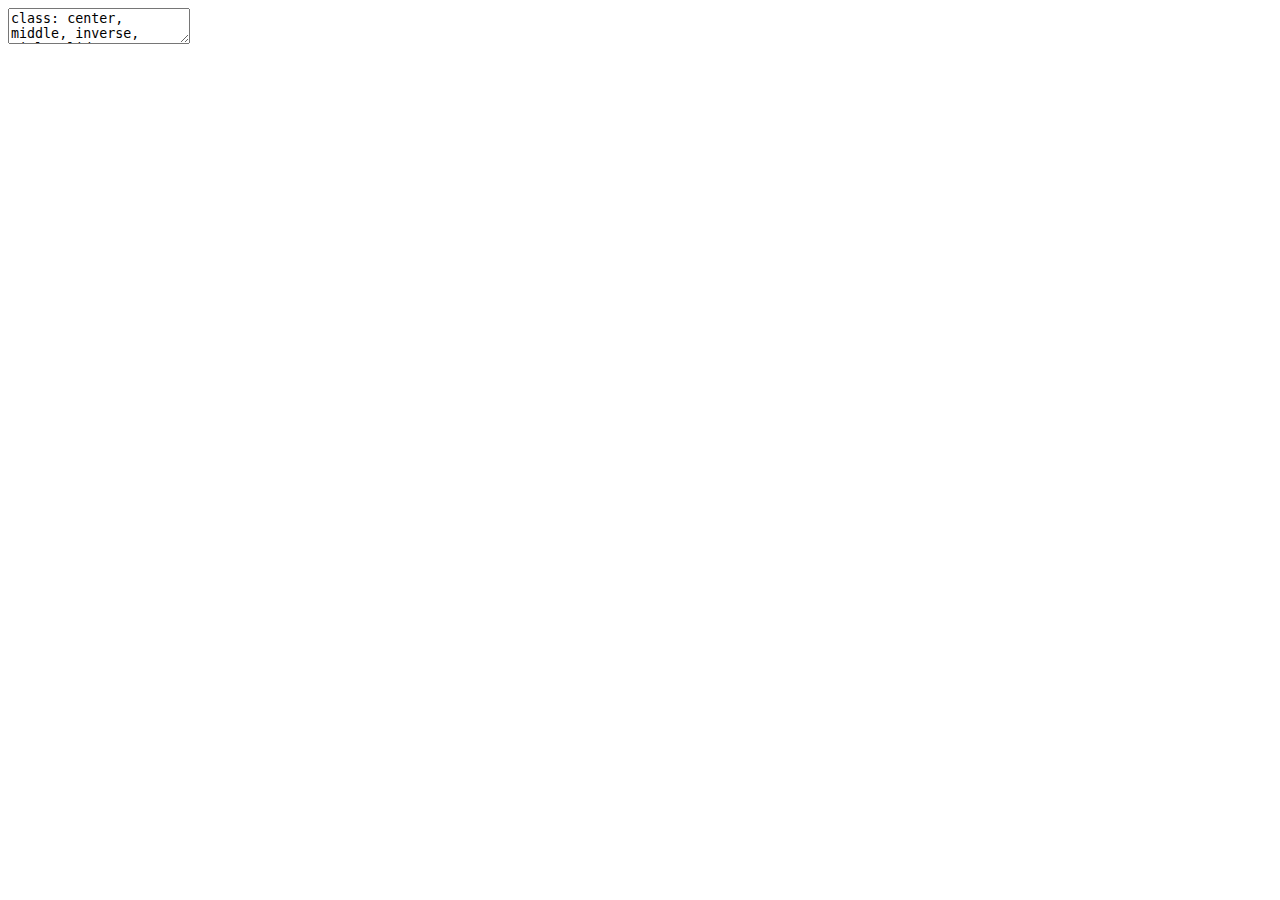
<file: meetups/20191022-intro-docker/IntroToDocker.html>
<!DOCTYPE html>
<html xmlns="http://www.w3.org/1999/xhtml" lang="" xml:lang="">
  <head>
    <title>Intro to Docker</title>
    <meta charset="utf-8" />
    <meta name="author" content="Kris Kindle" />
    <link href="libs/remark-css/default.css" rel="stylesheet" />
    <link href="libs/remark-css/default-fonts.css" rel="stylesheet" />
  </head>
  <body>
    <textarea id="source">
class: center, middle, inverse, title-slide

# Intro to Docker
### Kris Kindle
### 2019/10/22

---


background-image: url(https://www.docker.com/sites/default/files/d8/2019-07/Moby-logo.png)



Image credit: [Docker]((https://www.docker.com/sites/default/files/d8/2019-07/Moby-logo.png)

---

# What is Docker?

--

- Docker is a container management engine

--

- Generates containers based on configuration files (Dockerfile)

--

- Docker runs on Linux, Windows, macOS



---

# What is a Container?

--

&gt;A container is a standard unit of software that packages up code and all its dependencies so the application runs quickly and reliably from one computing environment to another. [1]

--

- TL;DR It is a self contained Environment to run code in


.footnote[
[1] (https://www.docker.com/resources/what-container)
]

---

# A Picture is Worth Some Number of Words

.pull-left[
&lt;img src="https://www.docker.com/sites/default/files/d8/2018-11/docker-containerized-appliction-blue-border_2.png" width=300 height=242&gt;
]

.pull-right[
&lt;img src="https://www.docker.com/sites/default/files/d8/2018-11/container-vm-whatcontainer_2.png" width=300 height=242&gt;
]

.footnote[
[1] (https://www.docker.com/resources/what-container)
]
---

# What Can I do With Containers?


--

- Use it to run a script with a particular version of a library

--

- Use a  pre-configured image to test new software

--

- Create a container for each piece of an Application

--

- Can be used in conjunction with a Cluster Manager (e.g. Docker Swarm or Kubernetes) to spin up extra copies of a container as load increases

---

# Getting Started with Docker

--

- For Windows and Mac users Docker Desktop is the suggested route

--

- For Linux users check your distributions repository for Docker

--

- Setup a DockerHub account as this is where we will be pulling images from

---
# Creating an Image with a Dockerfile

--

- Create a file named Dockerfile with no extension


--

- Build the image using
```bash
docker build -t image:name
```
--

- Run the image using
```bash
docker run image:name
```

---
# Some Dockerfile Configuration Options

--

- COPY: copy a file from the host into the contatiner

--

- VOLUME: attach a file folder as a shared volume between host and container

--

- RUN: run a command in the container. Can be used to extend the image by installing additional packages.

--

- ENV: Set environment variables in the container

--

- More info here (https://docs.docker.com/engine/reference/builder/)

---
# Create Mutliple Images with Docker-Compose

--

- Create a file docker-compose.yml in the projects root folder

--

- Create and configure a Dockerfile for each piece of the application

--

- Configure the docker-compose.yml file

--

- Navigate to the root folder of your project and run
```bash
docker-compose up --build
```
---
# Configuring the Docker-Compose file

--

- Version: Select the version of the api to target

--

- Services: Define and name the different containers used in your app

--

    - Build: Folder where the Dockerfile is contained
    - Restart: Should container restart
    - Depends_on: The other services that this one needs to be up
    - Ports: Map conatiner port to host port (Hostport:Containerport)

--

- More info here (https://docs.docker.com/compose/compose-file/)

---
class: center, middle

# Questions?
    </textarea>
<style data-target="print-only">@media screen {.remark-slide-container{display:block;}.remark-slide-scaler{box-shadow:none;}}</style>
<script src="https://remarkjs.com/downloads/remark-latest.min.js"></script>
<script>var slideshow = remark.create({
"highlightStyle": "github",
"highlightLines": true,
"countIncrementalSlides": false
});
if (window.HTMLWidgets) slideshow.on('afterShowSlide', function (slide) {
  window.dispatchEvent(new Event('resize'));
});
(function(d) {
  var s = d.createElement("style"), r = d.querySelector(".remark-slide-scaler");
  if (!r) return;
  s.type = "text/css"; s.innerHTML = "@page {size: " + r.style.width + " " + r.style.height +"; }";
  d.head.appendChild(s);
})(document);

(function(d) {
  var el = d.getElementsByClassName("remark-slides-area");
  if (!el) return;
  var slide, slides = slideshow.getSlides(), els = el[0].children;
  for (var i = 1; i < slides.length; i++) {
    slide = slides[i];
    if (slide.properties.continued === "true" || slide.properties.count === "false") {
      els[i - 1].className += ' has-continuation';
    }
  }
  var s = d.createElement("style");
  s.type = "text/css"; s.innerHTML = "@media print { .has-continuation { display: none; } }";
  d.head.appendChild(s);
})(document);
// delete the temporary CSS (for displaying all slides initially) when the user
// starts to view slides
(function() {
  var deleted = false;
  slideshow.on('beforeShowSlide', function(slide) {
    if (deleted) return;
    var sheets = document.styleSheets, node;
    for (var i = 0; i < sheets.length; i++) {
      node = sheets[i].ownerNode;
      if (node.dataset["target"] !== "print-only") continue;
      node.parentNode.removeChild(node);
    }
    deleted = true;
  });
})();
// adds .remark-code-has-line-highlighted class to <pre> parent elements
// of code chunks containing highlighted lines with class .remark-code-line-highlighted
(function(d) {
  const hlines = d.querySelectorAll('.remark-code-line-highlighted');
  const preParents = [];
  const findPreParent = function(line, p = 0) {
    if (p > 1) return null; // traverse up no further than grandparent
    const el = line.parentElement;
    return el.tagName === "PRE" ? el : findPreParent(el, ++p);
  };

  for (let line of hlines) {
    let pre = findPreParent(line);
    if (pre && !preParents.includes(pre)) preParents.push(pre);
  }
  preParents.forEach(p => p.classList.add("remark-code-has-line-highlighted"));
})(document);</script>

<script>
(function() {
  var links = document.getElementsByTagName('a');
  for (var i = 0; i < links.length; i++) {
    if (/^(https?:)?\/\//.test(links[i].getAttribute('href'))) {
      links[i].target = '_blank';
    }
  }
})();
</script>

<script>
slideshow._releaseMath = function(el) {
  var i, text, code, codes = el.getElementsByTagName('code');
  for (i = 0; i < codes.length;) {
    code = codes[i];
    if (code.parentNode.tagName !== 'PRE' && code.childElementCount === 0) {
      text = code.textContent;
      if (/^\\\((.|\s)+\\\)$/.test(text) || /^\\\[(.|\s)+\\\]$/.test(text) ||
          /^\$\$(.|\s)+\$\$$/.test(text) ||
          /^\\begin\{([^}]+)\}(.|\s)+\\end\{[^}]+\}$/.test(text)) {
        code.outerHTML = code.innerHTML;  // remove <code></code>
        continue;
      }
    }
    i++;
  }
};
slideshow._releaseMath(document);
</script>
<!-- dynamically load mathjax for compatibility with self-contained -->
<script>
(function () {
  var script = document.createElement('script');
  script.type = 'text/javascript';
  script.src  = 'https://mathjax.rstudio.com/latest/MathJax.js?config=TeX-MML-AM_CHTML';
  if (location.protocol !== 'file:' && /^https?:/.test(script.src))
    script.src  = script.src.replace(/^https?:/, '');
  document.getElementsByTagName('head')[0].appendChild(script);
})();
</script>
  </body>
</html>
</file>
<file: meetups/20191022-intro-docker/libs/remark-css/default.css>
a, a > code {
  color: rgb(249, 38, 114);
  text-decoration: none;
}
.footnote {
  position: absolute;
  bottom: 3em;
  padding-right: 4em;
  font-size: 90%;
}
.remark-code-line-highlighted     { background-color: #ffff88; }

.inverse {
  background-color: #272822;
  color: #d6d6d6;
  text-shadow: 0 0 20px #333;
}
.inverse h1, .inverse h2, .inverse h3 {
  color: #f3f3f3;
}
/* Two-column layout */
.left-column {
  color: #777;
  width: 20%;
  height: 92%;
  float: left;
}
.left-column h2:last-of-type, .left-column h3:last-child {
  color: #000;
}
.right-column {
  width: 75%;
  float: right;
  padding-top: 1em;
}
.pull-left {
  float: left;
  width: 47%;
}
.pull-right {
  float: right;
  width: 47%;
}
.pull-right ~ * {
  clear: both;
}
img, video, iframe {
  max-width: 100%;
}
blockquote {
  border-left: solid 5px lightgray;
  padding-left: 1em;
}
.remark-slide table {
  margin: auto;
  border-top: 1px solid #666;
  border-bottom: 1px solid #666;
}
.remark-slide table thead th { border-bottom: 1px solid #ddd; }
th, td { padding: 5px; }
.remark-slide thead, .remark-slide tfoot, .remark-slide tr:nth-child(even) { background: #eee }

@page { margin: 0; }
@media print {
  .remark-slide-scaler {
    width: 100% !important;
    height: 100% !important;
    transform: scale(1) !important;
    top: 0 !important;
    left: 0 !important;
  }
}
</file>
<file: meetups/20191022-intro-docker/libs/remark-css/default-fonts.css>
@import url(https://fonts.googleapis.com/css?family=Yanone+Kaffeesatz);
@import url(https://fonts.googleapis.com/css?family=Droid+Serif:400,700,400italic);
@import url(https://fonts.googleapis.com/css?family=Source+Code+Pro:400,700);

body { font-family: 'Droid Serif', 'Palatino Linotype', 'Book Antiqua', Palatino, 'Microsoft YaHei', 'Songti SC', serif; }
h1, h2, h3 {
  font-family: 'Yanone Kaffeesatz';
  font-weight: normal;
}
.remark-code, .remark-inline-code { font-family: 'Source Code Pro', 'Lucida Console', Monaco, monospace; }
</file>
